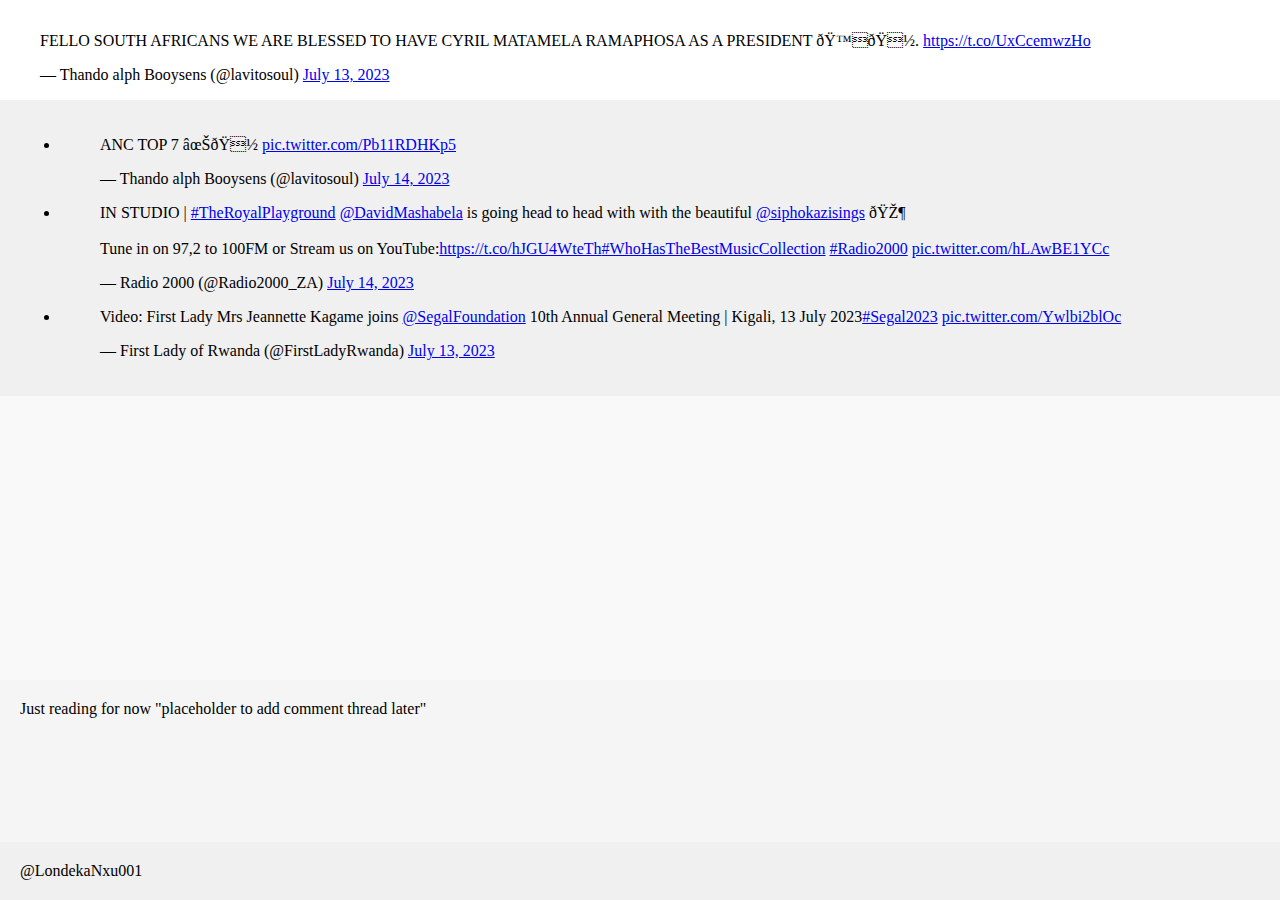
<file: css_basic/tweets.html>
<html>

<head>
    <title>Artificial Intelligence</title>

    <link href="base.css" rel="stylesheet">
    <link href="style.css" rel="stylesheet">
    
</head>

<body>
    <blockquote class="twitter-tweet">
        <p lang="en" dir="ltr">FELLO SOUTH AFRICANS WE ARE BLESSED TO HAVE CYRIL MATAMELA RAMAPHOSA AS A PRESIDENT 🙏🏽.
            <a href="https://t.co/UxCcemwzHo">https://t.co/UxCcemwzHo</a></p>&mdash; Thando alph Booysens (@lavitosoul)
        <a href="https://twitter.com/lavitosoul/status/1679429727411396608?ref_src=twsrc%5Etfw">July 13, 2023</a>
    </blockquote>
    <script async src="https://platform.twitter.com/widgets.js" charset="utf-8"></script>
    <header>
        <ul>
            <li><blockquote class="twitter-tweet"><p lang="en" dir="ltr">ANC TOP 7 ✊🏽 <a href="https://t.co/Pb11RDHKp5">pic.twitter.com/Pb11RDHKp5</a></p>&mdash; Thando alph Booysens (@lavitosoul) <a href="https://twitter.com/lavitosoul/status/1679739341055164416?ref_src=twsrc%5Etfw">July 14, 2023</a></blockquote> <script async src="https://platform.twitter.com/widgets.js" charset="utf-8"></script>
            </li>
            <li><blockquote class="twitter-tweet"><p lang="en" dir="ltr">IN STUDIO | <a href="https://twitter.com/hashtag/TheRoyalPlayground?src=hash&amp;ref_src=twsrc%5Etfw">#TheRoyalPlayground</a> <a href="https://twitter.com/DavidMashabela?ref_src=twsrc%5Etfw">@DavidMashabela</a> is going head to head with with the beautiful <a href="https://twitter.com/siphokazisings?ref_src=twsrc%5Etfw">@siphokazisings</a> 🎶<br><br>Tune in on 97,2 to 100FM or Stream us on YouTube:<a href="https://t.co/hJGU4WteTh">https://t.co/hJGU4WteTh</a><a href="https://twitter.com/hashtag/WhoHasTheBestMusicCollection?src=hash&amp;ref_src=twsrc%5Etfw">#WhoHasTheBestMusicCollection</a> <a href="https://twitter.com/hashtag/Radio2000?src=hash&amp;ref_src=twsrc%5Etfw">#Radio2000</a> <a href="https://t.co/hLAwBE1YCc">pic.twitter.com/hLAwBE1YCc</a></p>&mdash; Radio 2000 (@Radio2000_ZA) <a href="https://twitter.com/Radio2000_ZA/status/1679823989479284744?ref_src=twsrc%5Etfw">July 14, 2023</a></blockquote> <script async src="https://platform.twitter.com/widgets.js" charset="utf-8"></script>
            </li>
            <li><blockquote class="twitter-tweet"><p lang="en" dir="ltr">Video: First Lady Mrs Jeannette Kagame joins <a href="https://twitter.com/SegalFoundation?ref_src=twsrc%5Etfw">@SegalFoundation</a> 10th Annual General Meeting | Kigali, 13 July 2023<a href="https://twitter.com/hashtag/Segal2023?src=hash&amp;ref_src=twsrc%5Etfw">#Segal2023</a> <a href="https://t.co/Ywlbi2blOc">pic.twitter.com/Ywlbi2blOc</a></p>&mdash; First Lady of Rwanda (@FirstLadyRwanda) <a href="https://twitter.com/FirstLadyRwanda/status/1679581388700372997?ref_src=twsrc%5Etfw">July 13, 2023</a></blockquote> <script async src="https://platform.twitter.com/widgets.js" charset="utf-8"></script>
            </li>
            </ul>
      </header>
      <article>
        <section></section>
      </article>
      <aside>
        Just reading for now "placeholder to add comment thread later"
      </aside>
      <footer>
        @LondekaNxu001
      </footer>
</body> 

</html>
</file>
<file: css_basic/base.css>
css,basic
this project showcases a basic webpage layout adding css styling.
simply open index.html and tweet.html in your web browser and view the webpage.
this project is licensed under the MIT license see the license file for details.
</file>
<file: css_basic/style.css>
/* css_basic/styles.css */

/* Apply Flexbox to <body> container */
body {
    display: flex;
    flex-direction: column;
    min-height: 100vh; /* Ensures the body takes at least the full viewport height */
    margin: 0; /* Reset default margin to avoid unwanted spacing */
  }
  
  /* Apply Flexbox to <main> container */
  main {
    display: flex;
    flex-direction: row;
    flex: auto; /* Automatically fill the available space within the <body> container */
  }
  
  /* Content of the header tag */
  header {
    background-color: #f0f0f0;
    padding: 20px;
  }
  
  /* Content of the article tag */
  article {
    flex: 2; /* Take up 2/3 of the available width in the <main> container */
    background-color: #f9f9f9;
    padding: 20px;
    overflow-y: auto; /* Enable scrolling if the content overflows */
  }
  
  /* Content of the aside tag */
  aside {
    flex: 1; /* Take up 1/3 of the available width in the <main> container */
    background-color: #f5f5f5;
    padding: 20px;
    overflow-y: auto; /* Enable scrolling if the content overflows */
  }
  
  /* Content of the footer tag */
  footer {
    background-color: #f0f0f0;
    padding: 20px;
    margin-top: auto; /* Push the footer to the bottom of the page */
  }
</file>
